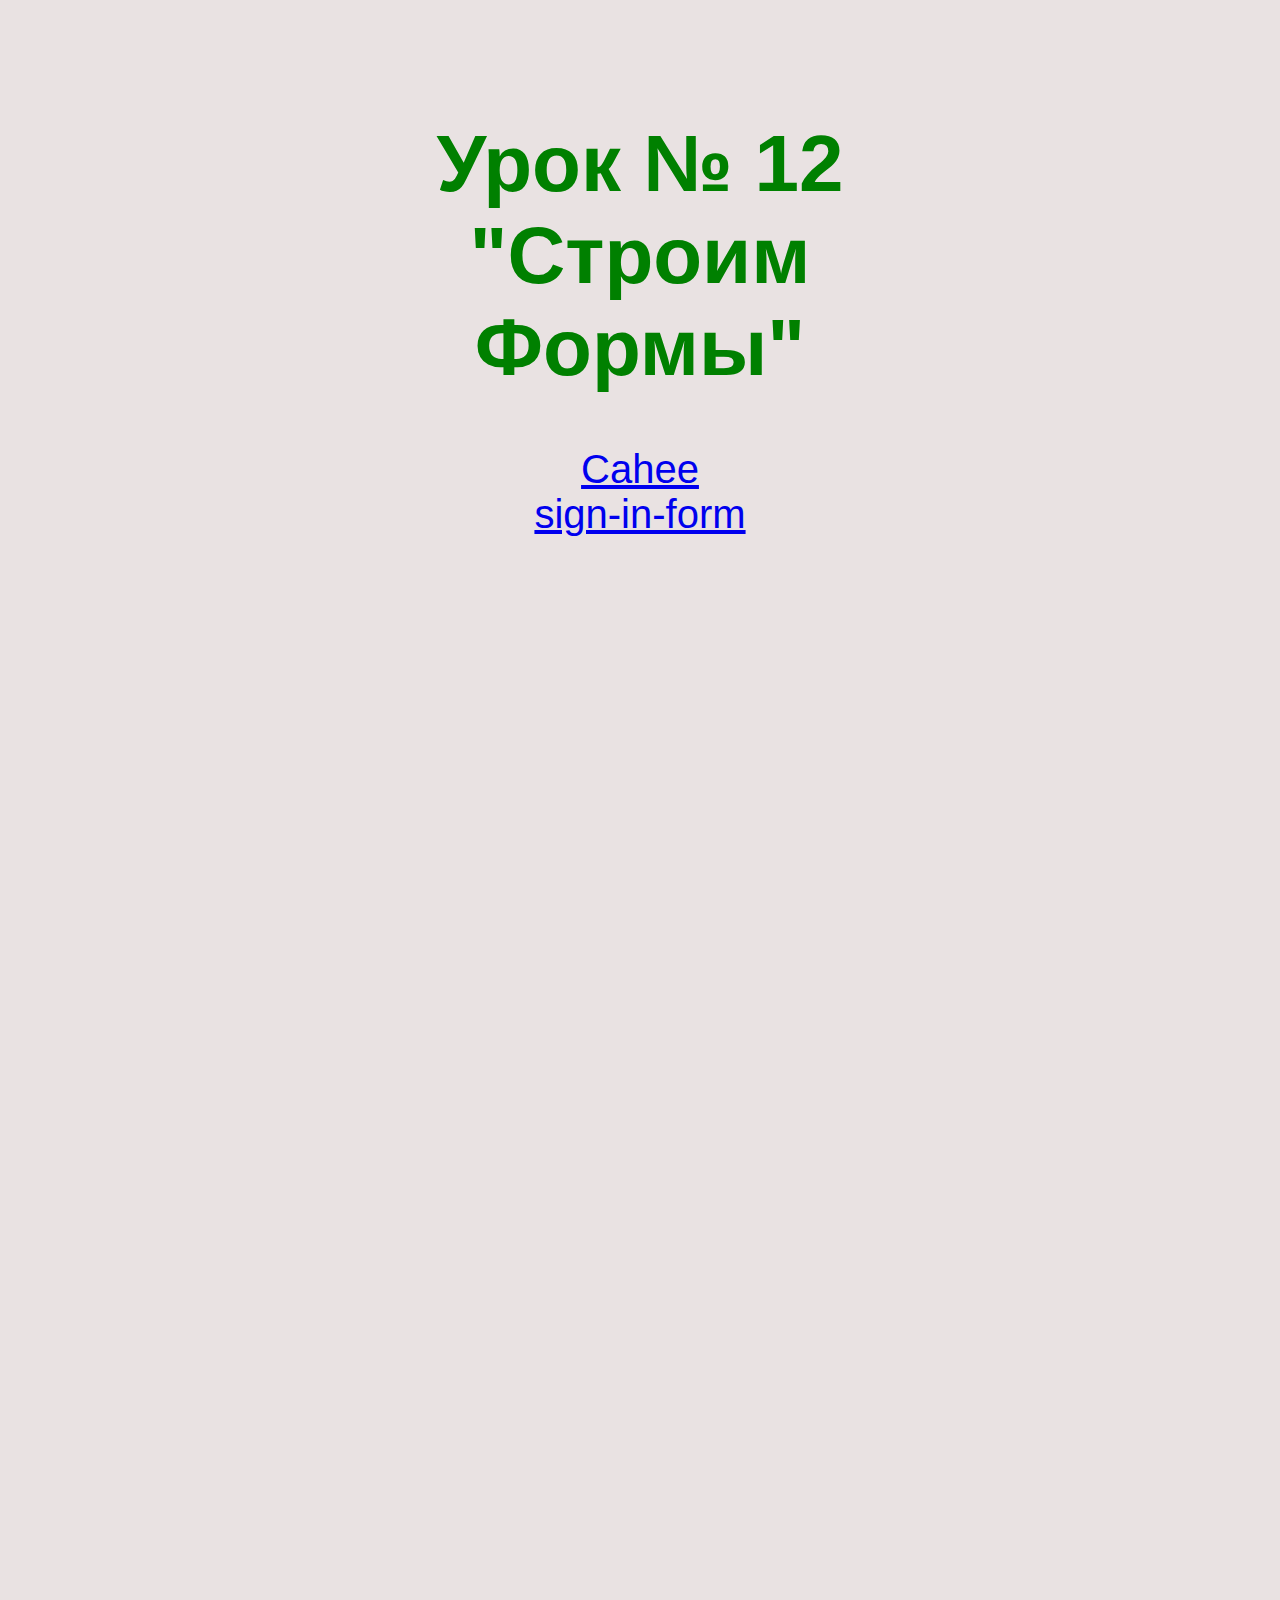
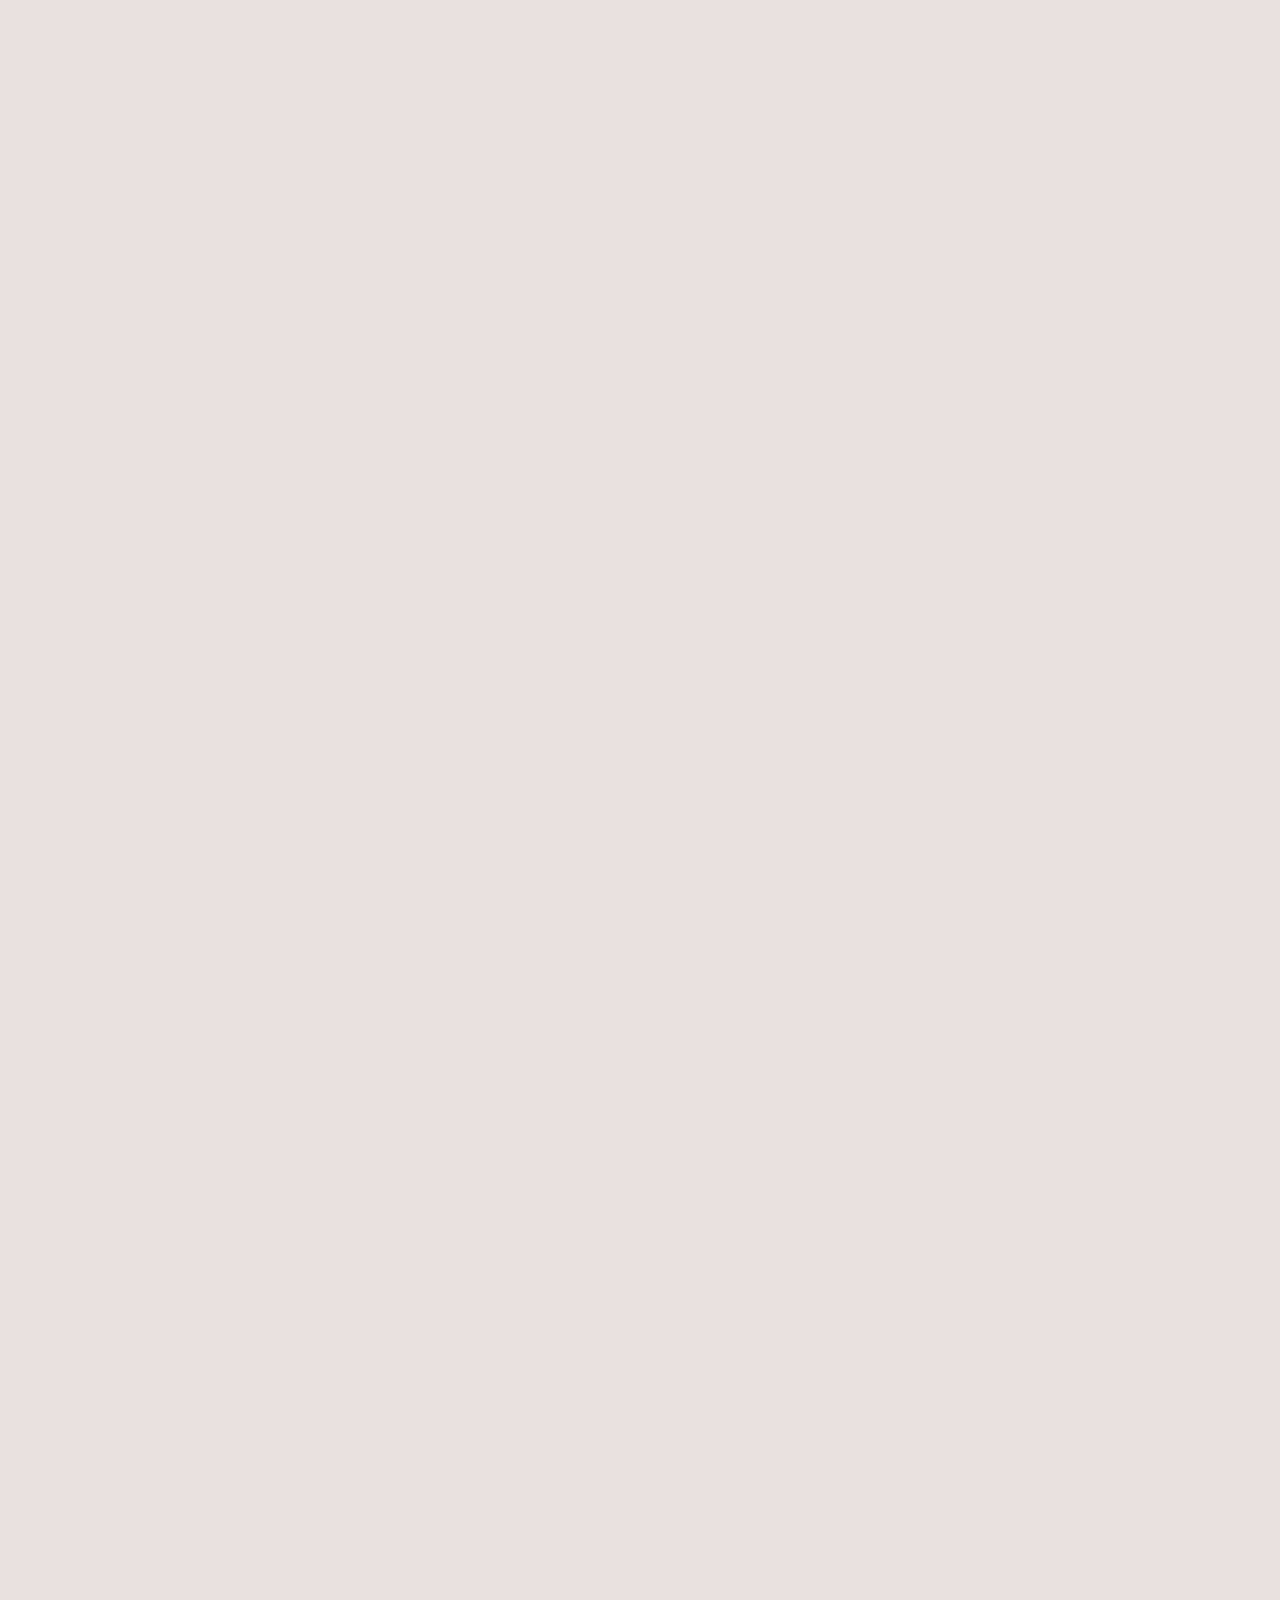
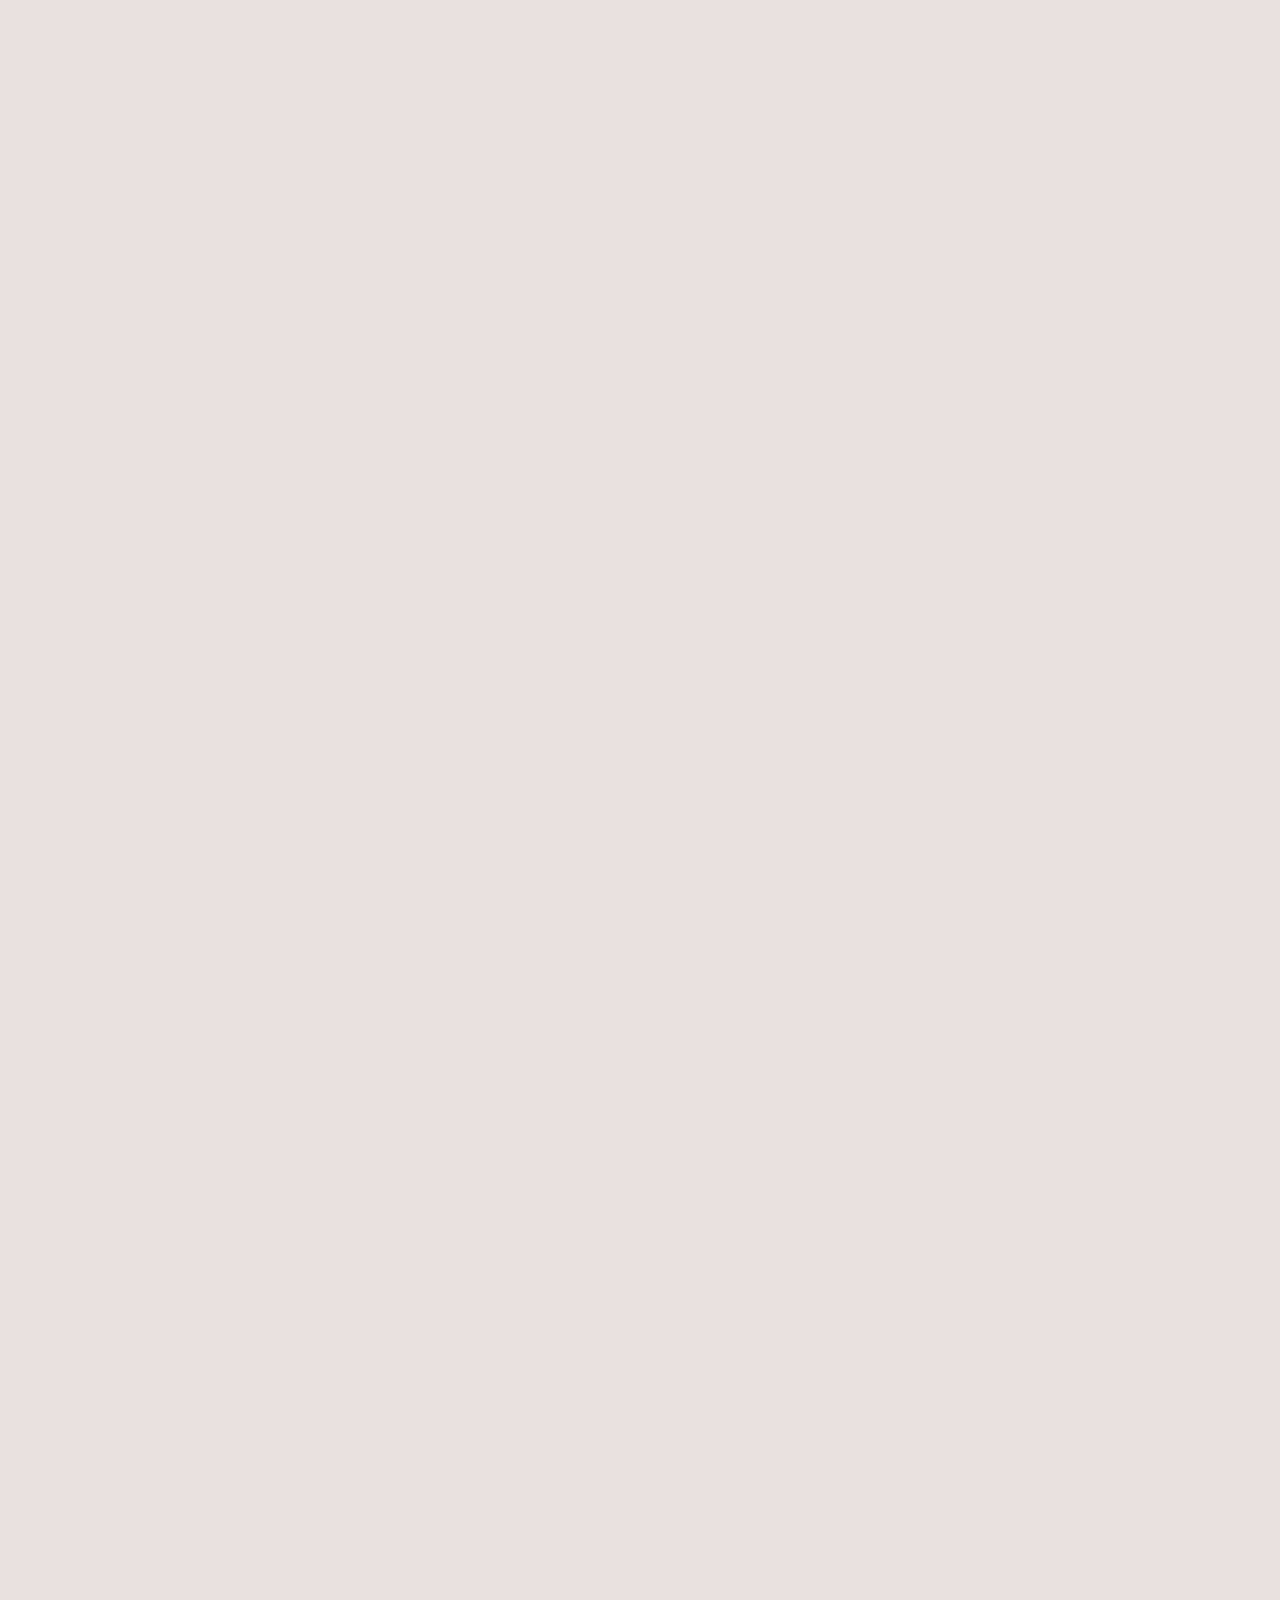
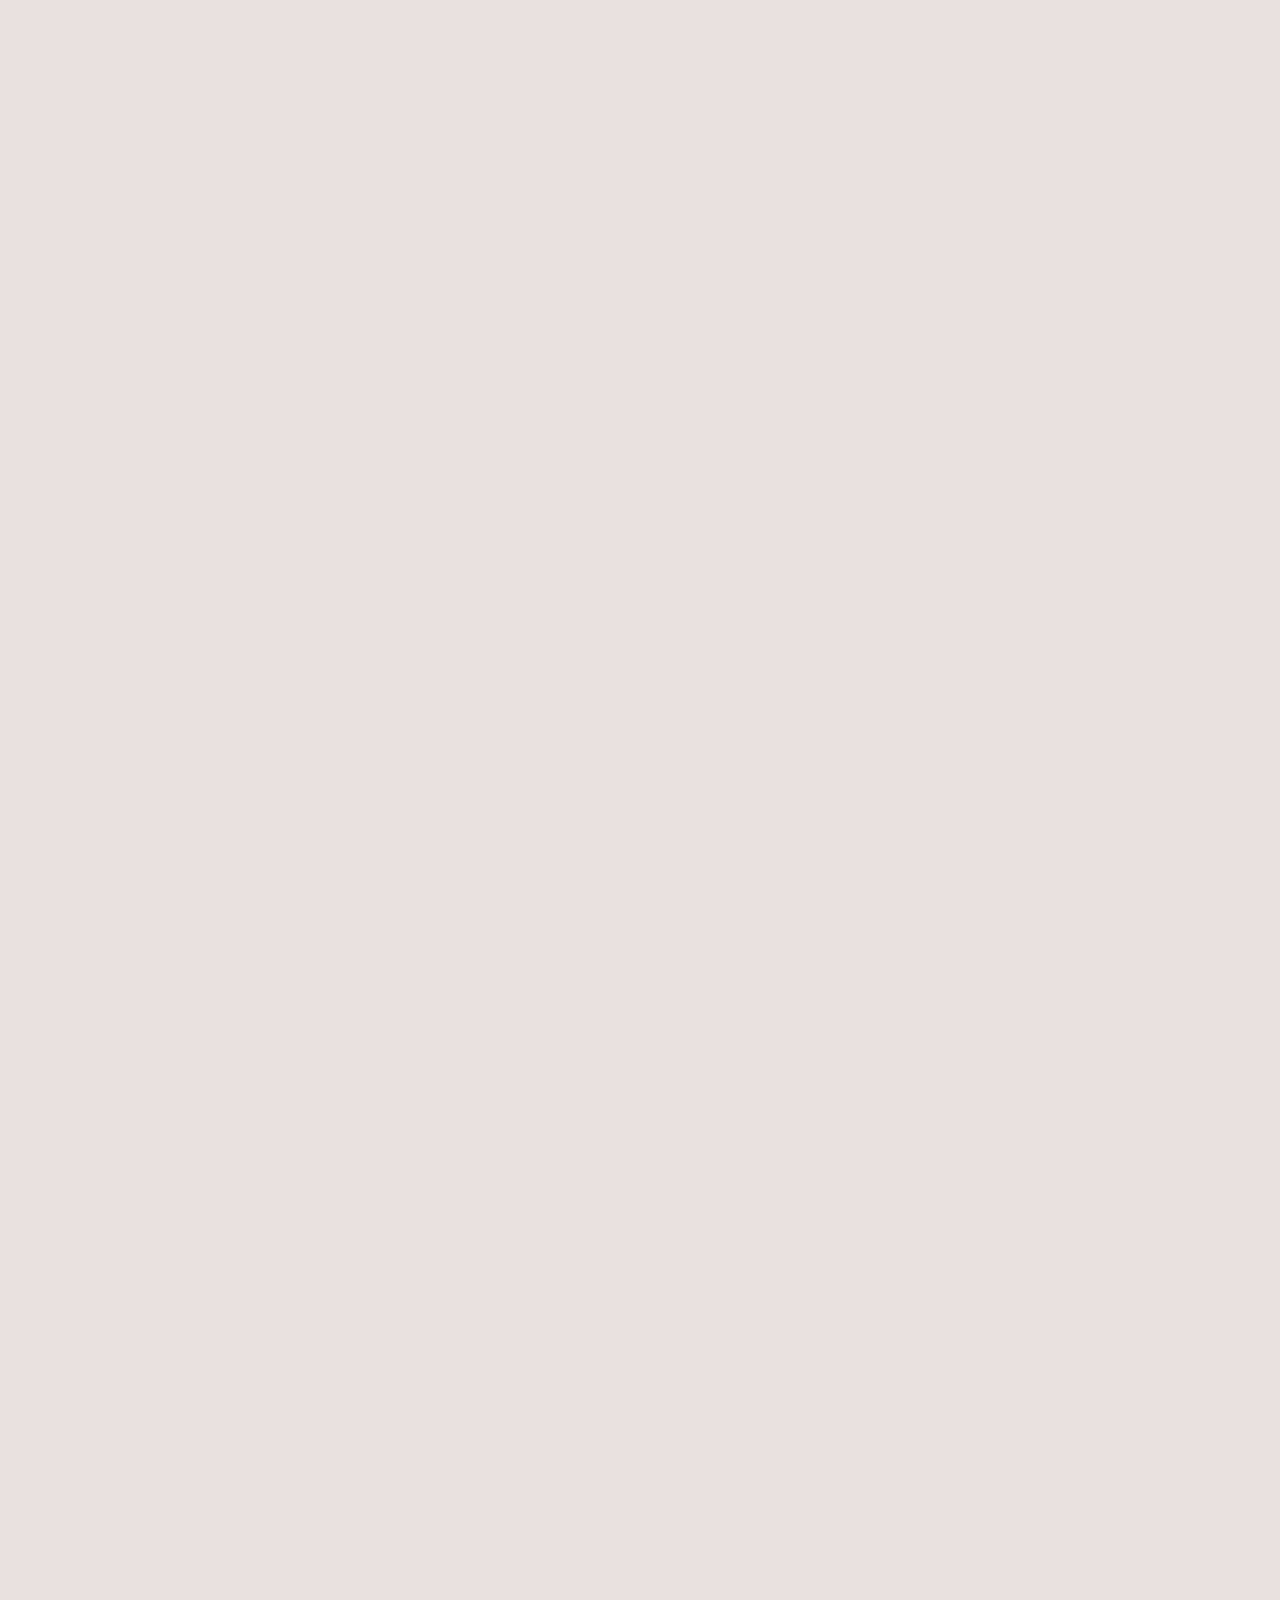
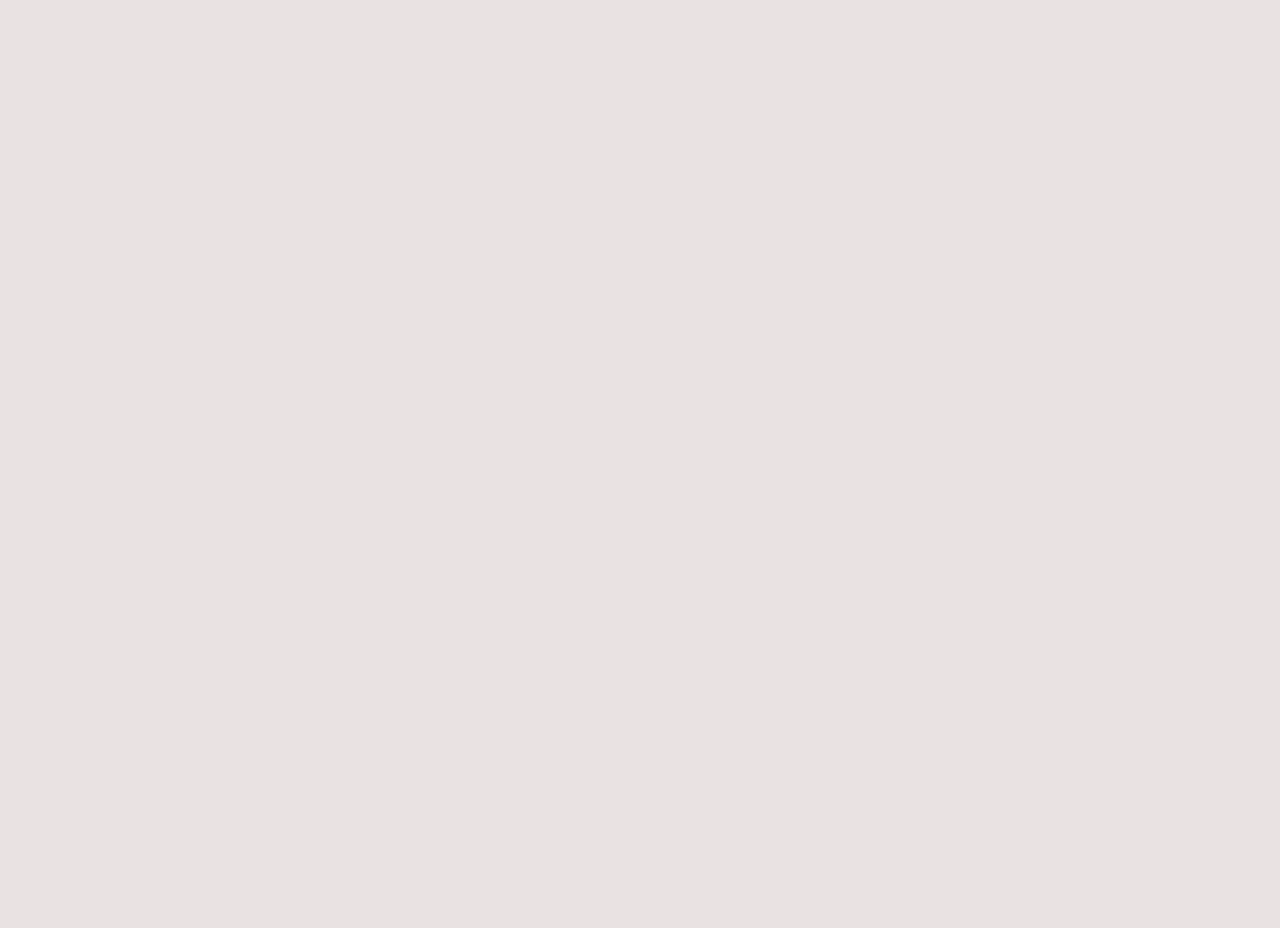
<file: index.html>
<!DOCTYPE html>
<html lang="ru">
<head>
    <meta charset="UTF-8">
    <meta name="viewport" content="width=device-width, initial-scale=1.0">
    <meta http-equiv="X-UA-Compatible" content="ie=edge">
    <title>The lesson We build forms</title>
    <link rel="stylesheet" href="lessons.css">
    </head>
<body>
    <section> 
        <h1>Урок № 12 "Строим Формы"</h1>
        <div>
            <a href="https://innabereshuk.github.io/cahee/">Cahee</a>
        </div>
        <div>
            <a href="https://innabereshuk.github.io/sign-in-form/">sign-in-form</a>
        </div>
     </section>
</body>
</html>
</file>
<file: lessons.css>
html {
   height: 100%;
   font-size: 40px;
}

body {
    display: flex;
    font-family: Arial, Helvetica, sans-serif;
    margin: 0;
    background: #e9e2e2;
}

section {
    width: 50vw;
    height: 800vh;
    margin: 5% auto;
    color: green;
    text-align: center; 
}
</file>
